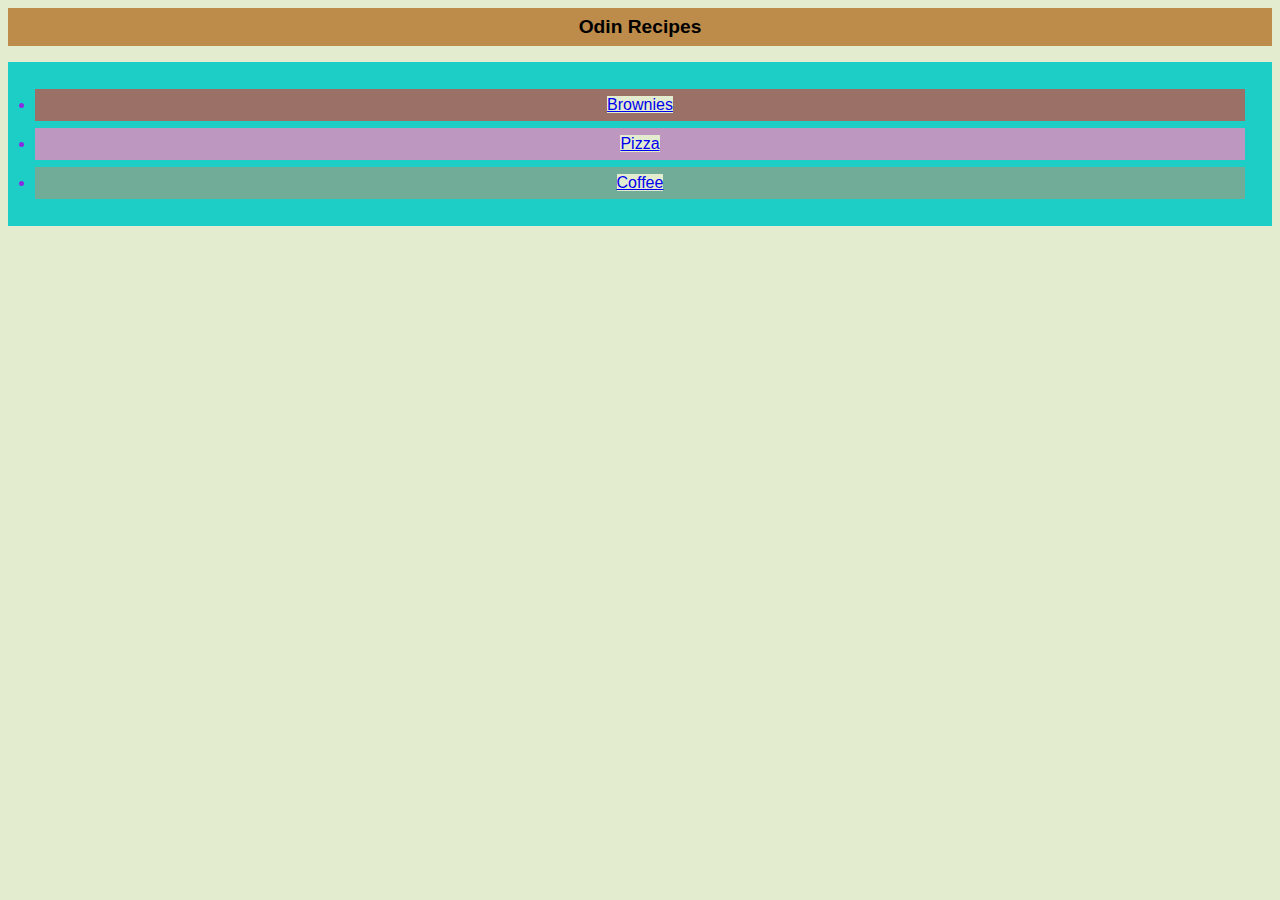
<file: index.html>
<!DOCTYPE html>
<html lang="en">
<head>
    <meta charset="UTF-8">
    <title>Odin Recipes</title>
    <link rel="stylesheet" href="style.css">
</head>
<body>
    <h1>Odin Recipes</h1>
    <ul class="zero">
        <li class="one"><a href="recipes/brownies.html">Brownies</a></li>
        <li class="two"><a href="recipes/pizza.html">Pizza</a></li>
        <li class="three"><a href="recipes/coffee.html".>Coffee</a></li>
    </ul>
</body>
</html>
</file>
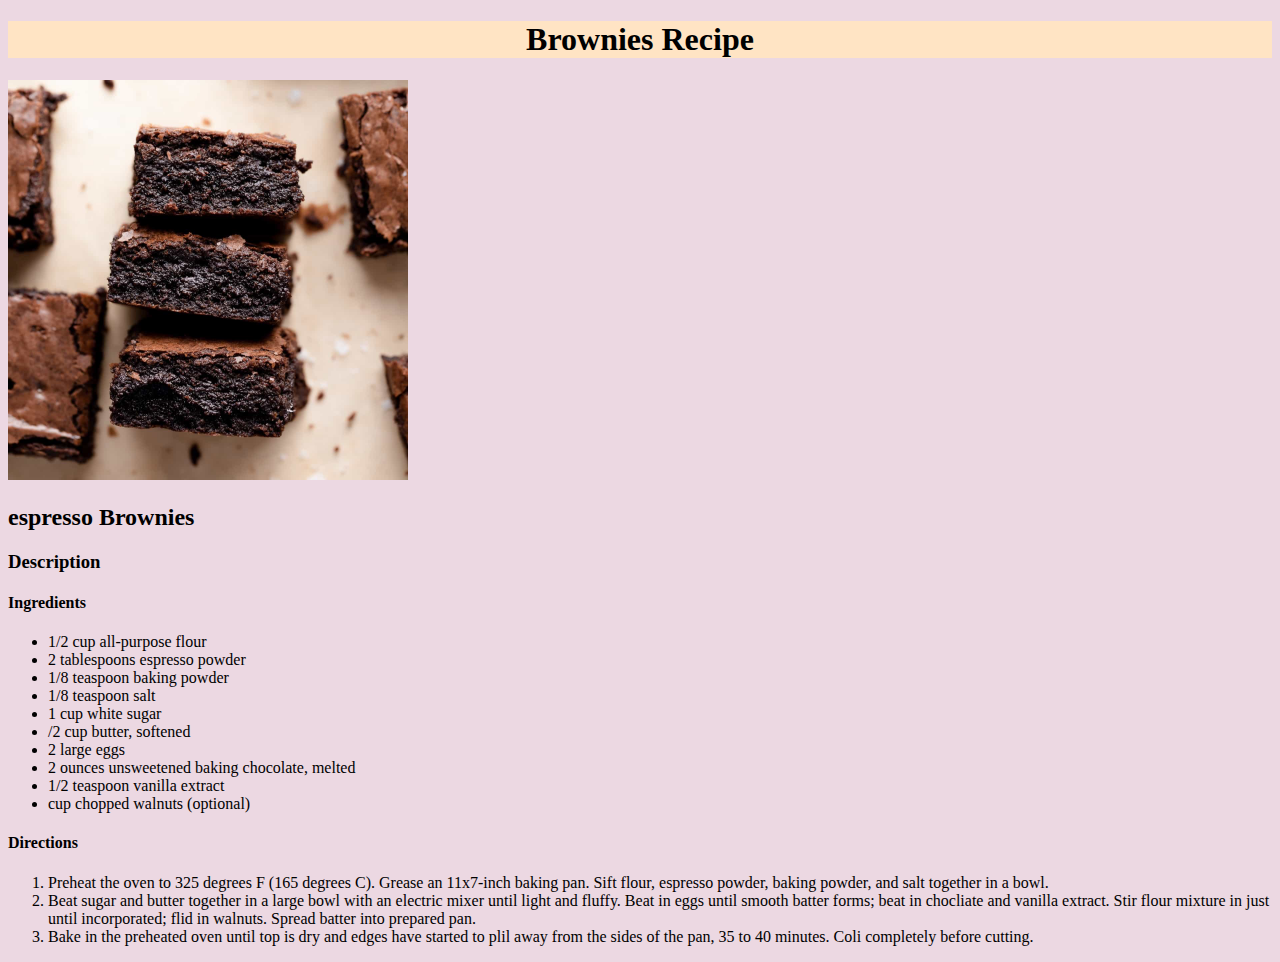
<file: recipes/brownies.html>
<!DOCTYPE html>
<html lang="en">
<head>
    <meta charset="UTF-8">
    <title>Brownies</title>
    <link rel="stylesheet" href="style.css">
</head>
<body>
    <h1>Brownies Recipe</h1>
    <img src="images/brownies.jpg" width="450px" class="container">
    <h2>espresso Brownies</h2>
    <h3>Description</h3>
    <h4>Ingredients</h4>
    <ul>
        <li>1/2 cup all-purpose flour</li>

        <li>2 tablespoons espresso powder</li>
            
        <li>1/8 teaspoon baking powder</li>
            
        <li>1/8 teaspoon salt</li>
            
        <li>1 cup white sugar</li>
            
        <li>/2 cup butter, softened</li>
            
        <li>2 large eggs</li>
            
        <li>2 ounces unsweetened baking chocolate, melted</li>
            
        <li>1/2 teaspoon vanilla extract</li>
            
        <li>cup chopped walnuts (optional)</li>
    </ul>
    <h4>Directions</h4>
    <ol>
        <li>Preheat the oven to 325 degrees F (165 degrees C). Grease an 11x7-inch baking pan. 
            Sift flour, espresso powder, baking powder, and salt together in a bowl. </li>
        <li>Beat sugar and butter together in a large bowl with an electric mixer until light and fluffy. 
            Beat in eggs until smooth batter forms; beat in chocliate and vanilla extract. 
            Stir flour mixture in just until incorporated; flid in walnuts. Spread batter into prepared pan.</li>
        <li>Bake in the preheated oven until top is dry and edges have started to plil away from the sides of the pan, 35 to 40 minutes. 
            Coli completely before cutting.</li>
    </ol>
</body>
</html>
</file>
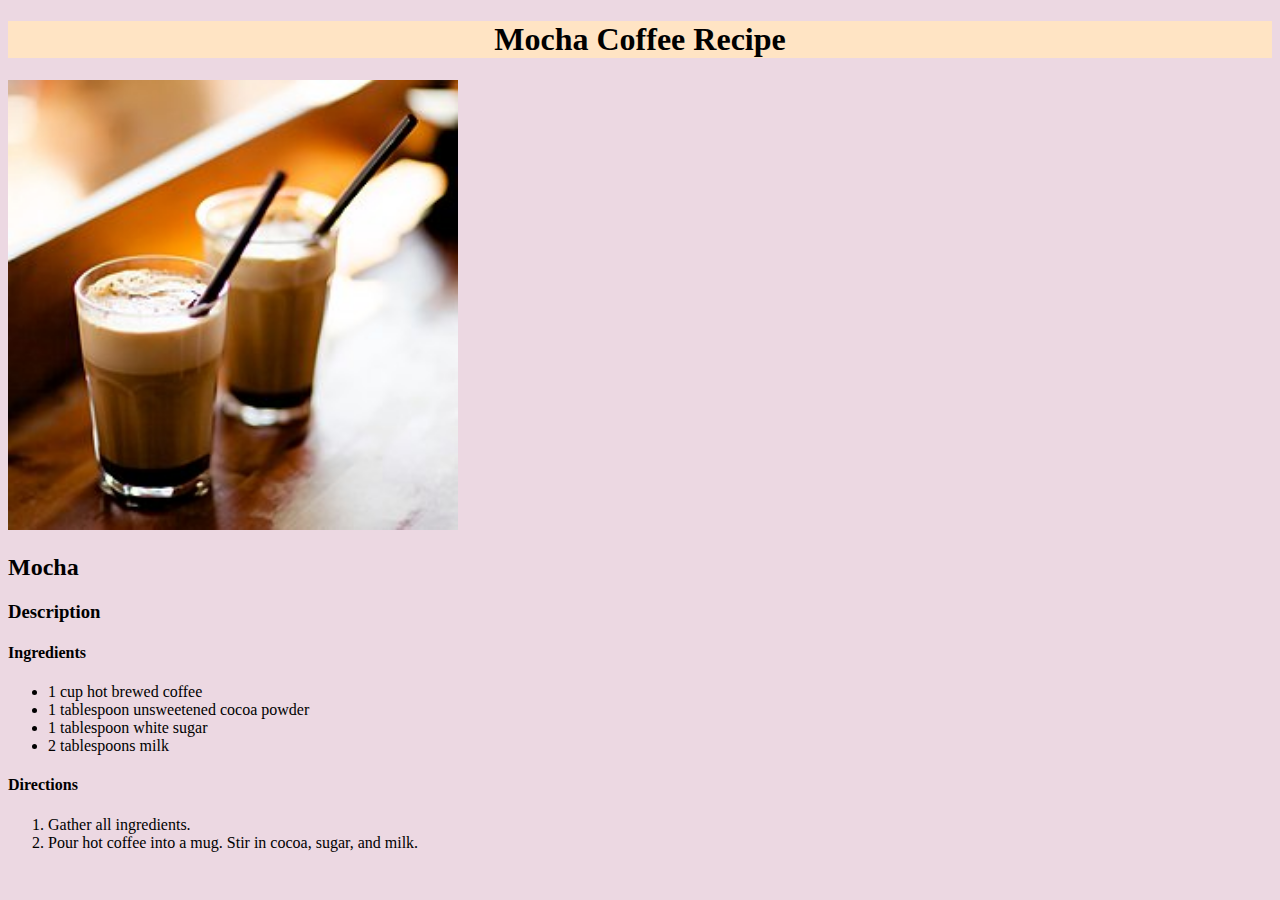
<file: recipes/coffee.html>
<!DOCTYPE html>
<html lang="en">
<head>
    <meta charset="UTF-8">
    <title>Coffee</title>
    <link rel="stylesheet" href="style.css">
</head>
<body>
    <h1>Mocha Coffee Recipe</h1>
    <img src="images/Mocha_coffee.jpg" width="450px">
    <h2>Mocha</h2>
    <h3>Description</h3>
    <h4>Ingredients</h4>
    <ul>
        <li>1 cup hot brewed coffee</li>

        <li>1 tablespoon unsweetened cocoa powder</li>
            
        <li>1 tablespoon white sugar</li>
            
        <li>2 tablespoons milk</li>
    </ul>
    <h4>Directions</h4>
    <ol>
        <li>Gather all ingredients.</li>
        <li>Pour hot coffee into a mug. Stir in cocoa, sugar, and milk.</li>
    </ol>
</body>
</html>
</file>
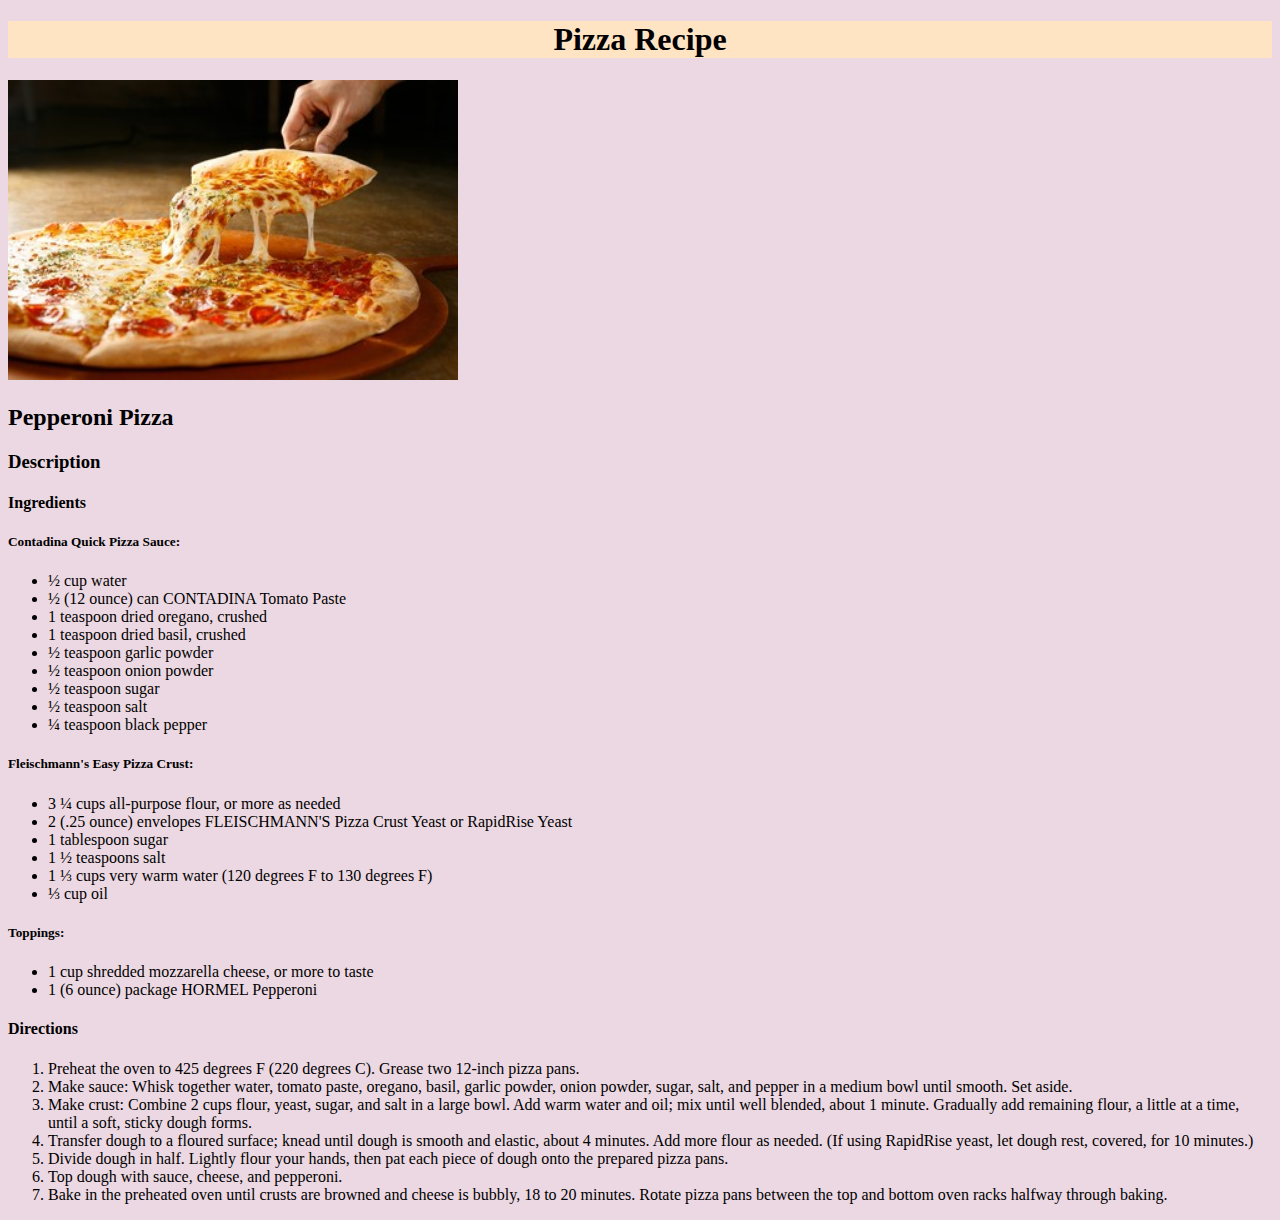
<file: recipes/pizza.html>
<!DOCTYPE html>
<html lang="en">
<head>
    <meta charset="UTF-8">
    <title>Pizza</title>
    <link rel="stylesheet" href="style.css">
</head>
<body>
    <h1>Pizza Recipe</h1>
    <img src="images/pizza.jpg" width="450px">
    <h2>Pepperoni Pizza</h2>
    <h3>Description</h3>
    <h4>Ingredients</h4>
    <h5>Contadina Quick Pizza Sauce:</h5>
    <ul>
        <li>½ cup water</li>

        <li>½ (12 ounce) can CONTADINA Tomato Paste</li>
            
        <li>1 teaspoon dried oregano, crushed</li>
            
        <li>1 teaspoon dried basil, crushed</li>
            
        <li>½ teaspoon garlic powder</li>
            
        <li>½ teaspoon onion powder</li>
            
        <li>½ teaspoon sugar</li>
            
        <li>½ teaspoon salt</li>
            
        <li>¼ teaspoon black pepper</li>
    </ul>
    <h5>Fleischmann's Easy Pizza Crust:</h5>
    <ul>
        <li>3 ¼ cups all-purpose flour, or more as needed</li>

        <li>2 (.25 ounce) envelopes FLEISCHMANN'S Pizza Crust Yeast or RapidRise Yeast</li>
            
        <li>1 tablespoon sugar</li>
            
        <li>1 ½ teaspoons salt</li>
            
        <li>1 ⅓ cups very warm water (120 degrees F to 130 degrees F)</li>
            
        <li>⅓ cup oil</li>
    </ul>
    <h5>Toppings:</h5>
    <ul>
        <li>1 cup shredded mozzarella cheese, or more to taste</li>

        <li>1 (6 ounce) package HORMEL Pepperoni</li>
    </ul>
    <h4>Directions</h4>
    <ol>
        <li>Preheat the oven to 425 degrees F (220 degrees C). Grease two 12-inch pizza pans.</li>
        <li>Make sauce: Whisk together water, tomato paste, oregano, basil, garlic powder, onion powder, sugar, salt, and pepper in a medium bowl until smooth. Set aside.</li>
        <li>Make crust: Combine 2 cups flour, yeast, sugar, and salt in a large bowl. Add warm water and oil; mix until well blended, about 1 minute. 
            Gradually add remaining flour, a little at a time, until a soft, sticky dough forms.</li>
        <li>Transfer dough to a floured surface; knead until dough is smooth and elastic, about 4 minutes. Add more flour as needed.
             (If using RapidRise yeast, let dough rest, covered, for 10 minutes.)</li>
        <li>Divide dough in half. Lightly flour your hands, then pat each piece of dough onto the prepared pizza pans.</li>
        <li>Top dough with sauce, cheese, and pepperoni.</li>
        <li>Bake in the preheated oven until crusts are browned and cheese is bubbly, 18 to 20 minutes. 
            Rotate pizza pans between the top and bottom oven racks halfway through baking.</li>
    </ol>
</file>
<file: style.css>
*{
    background-color: rgb(228, 236, 207);
}

h1{
    background-color: rgb(189, 140, 75);
    color: black;
    text-align: center;
    font-family: Arial, Helvetica, sans-serif;
    font-size: larger;
    padding: 8px;
    border: 6px;
    margin: auto;

}
ul{
    background-color: rgb(28, 206, 197);
    color: crimson;
    font-family: sans-serif;
    font-size: medium;
    text-align: center;
    padding: 20px;

}
.one{
    color: blueviolet;
    background-color: rgb(155, 112, 102);
    padding: 7px;
    margin: 7px;
}
.two{
    color: blueviolet;
    background-color: rgb(189, 151, 192);
    padding: 7px;
    margin: 7px;
}
.three{
    color: blueviolet;
    background-color: rgb(112, 172, 152);
    padding: 7px;
    margin: 7px;
}
</file>
<file: recipes/style.css>
body{
    background-color: rgb(236, 216, 226);
}
h1{
    color: black;
    
    background-color: bisque;
    text-align: center;
}
.container{
        width: 400px;
        margin: 0 auto;
        align-items: center;
      }

    }
h2{
    color: azure;
    background-color: darkblue;
    font-family: 'Gill Sans', 'Gill Sans MT', Calibri, 'Trebuchet MS', sans-serif;
    text-align: center;
}
</file>
